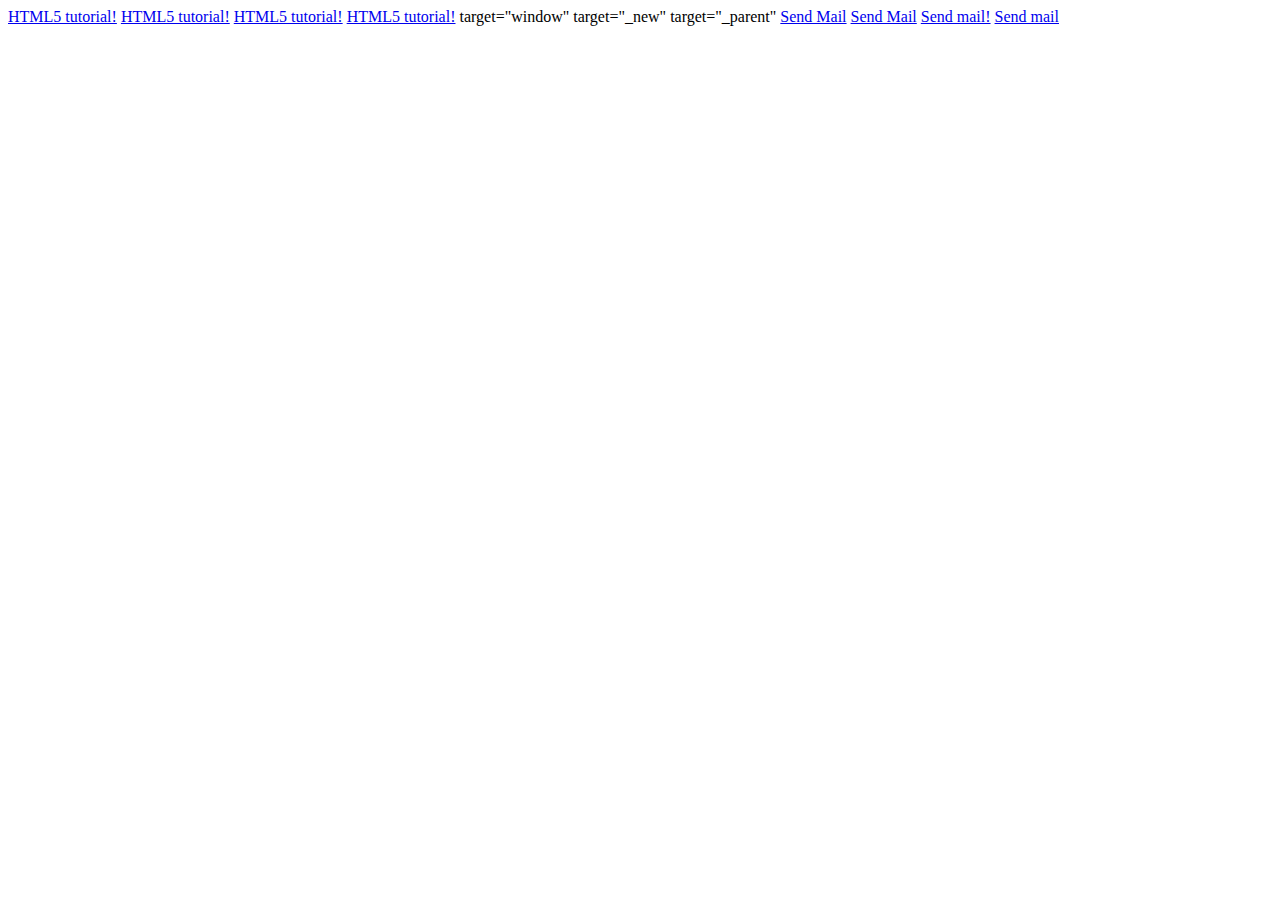
<file: fakeout.html>
<!doctype html>
<head>
</head>
<body>

 <a href="http://www.w3schools.com/html/" target="_self">HTML5 tutorial!</a> 
 <a href="http://www.w3schools.com/html/" target="_window">HTML5 tutorial!</a> 
 <a href="http://www.w3schools.com/html/" target="_new">HTML5 tutorial!</a> 
 <a href="http://www.w3schools.com/html/" target="_parent">HTML5 tutorial!</a> 

target="window"
target="_new"
target="_parent"

<a href="mailto:someone@example.com?Subject=Hello%20again">Send Mail</a>
<a href="mailto:someone@example.com">Send Mail</a>
<a href="mailto:someone@example.com?cc=someoneelse@example.com&bcc=andsomeoneelse@example.com&subject=Summer%20Party&body=You%20are%20invited%20to%20a%20big%20summer%20party!">Send mail!</a>
<a href="#mailto:someone@example.com">Send mail</a> 

</body>
</file>
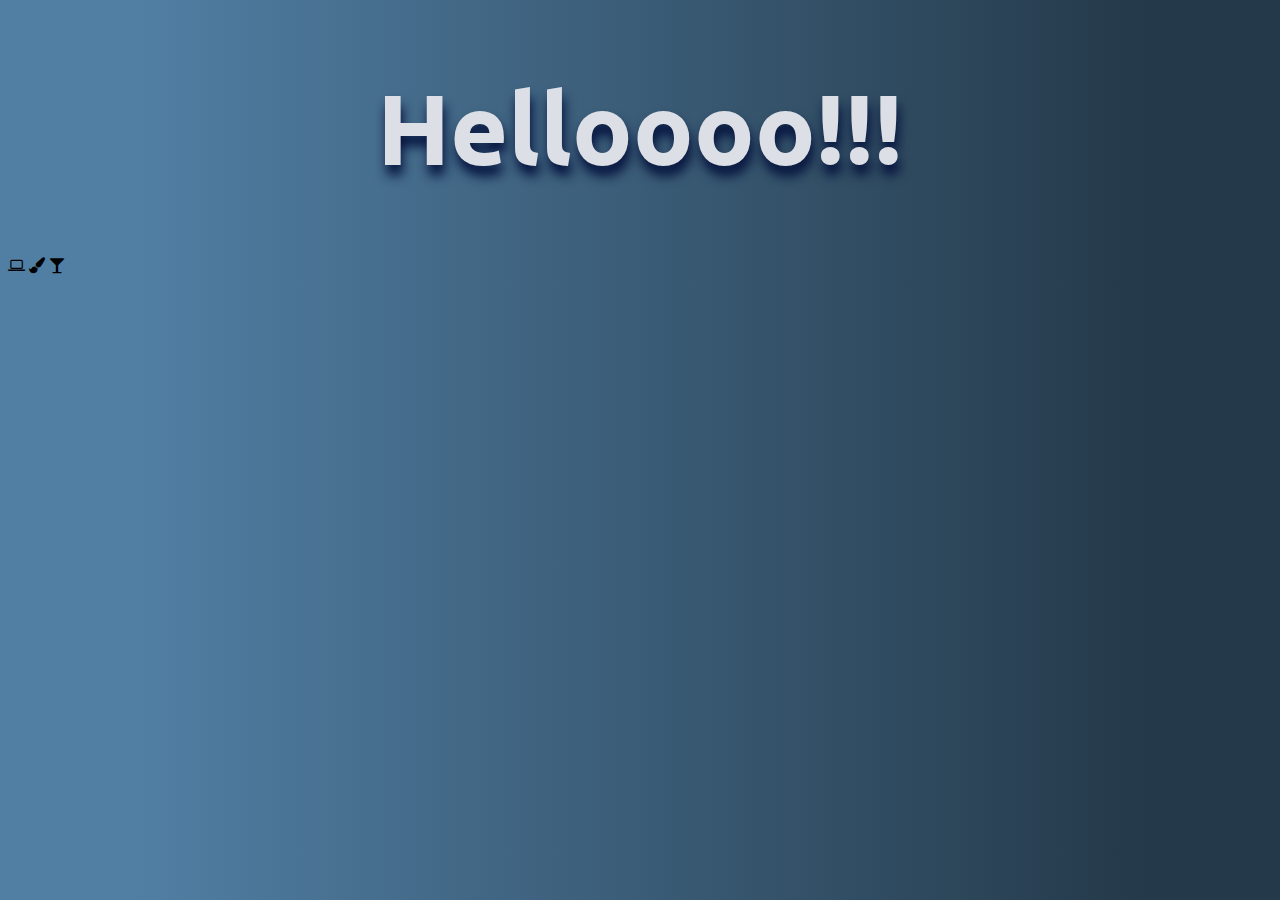
<file: gradients.html>
<!doctype html>
<html>
<head>
  <link rel="stylesheet" href="//maxcdn.bootstrapcdn.com/font-awesome/4.3.0/css/font-awesome.min.css">
  <link href='http://fonts.googleapis.com/css?family=Ubuntu:400,700' rel='stylesheet' type='text/css'>
  <style>
    
     body {
        background: linear-gradient(270deg, rgba(142, 209, 173, 1) 10%, rgba(209, 222, 231, 1) 90%) repeat scroll 0% 0% transparent;
        background-color: transparent;
        background-image: linear-gradient(90deg, #517FA4 10%, #243949 90%);
     }
  
  h1{
    font-family: "Ubuntu",sans-serif;
color: rgba(221, 223, 230, 1);
text-align: center;
font-size: 100px;
text-shadow: 2px 10px 12px #04113C;
  }
  element {
    font-size: 100px;
    font-color: #FFF;
    text-shadow: 3px 3px 4px #0G3;
    
        
  </style>
  
</head>
<body>
  <h1>Helloooo!!! </h1>
  
<div><i class="fa fa-laptop"></i>
<i class="fa fa-paint-brush"></i>
<i class="fa fa-glass"></i>
</div>
</body>
</html>
</file>
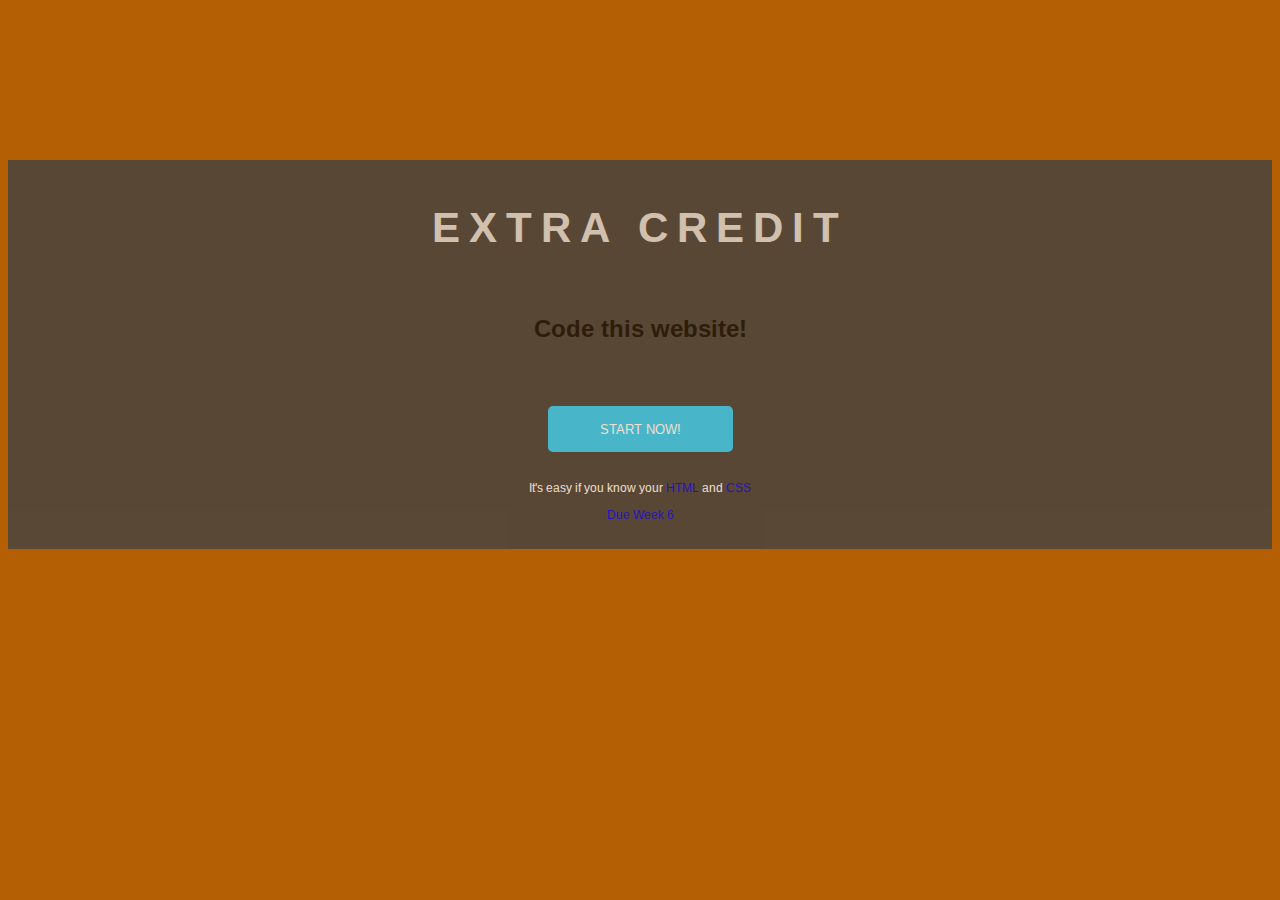
<file: midtterm-extra-credit-test.html>
<!doctype html>
<html>
<head>
<title>Midterm extra credit project</title>
<link href='http://fonts.googleapis.com/css?family=Arimo' rel='stylesheet' type='text/css'>
<style>
body {
	background-color: #B45F04;
	background-image:url(http://41.media.tumblr.com/758a5cb9046fde53138ad0f55527ca25/tumblr_ndyfdoR6Wp1tubinno1_1280.jpg);
	background-size: cover;
	background-repeat: no-repeat;
	text-align: center;
}
h1 {
	color: white;
	font-family: 'Arimo', sans-serif;;
	text-align: center;
	text-transform: uppercase;
	letter-spacing: 9px;
	font-size: 42px;
	margin-bottom: 0px;
	}
h2 {
	color: white;
	font-family: 'Arimo', sans-serif;;
	text-align: center;
	margin-top: 5px;
}
p {
	color: white;
	font-family: 'Arimo', sans-serif;
	text-align: center;
	margin-top: 10px;
	font-size: 12px;
}
#text {
	background-color: #424242;
	opacity: 0.8;
        filter: alpha(opacity=80); /* For IE8 and earlier */;
	padding: 15px;
	text-align: center;
	margin-top: 160px
	}
button {
	background-color: #2ECCFA;
	color: white;
	font-family: 'Arimo', sans-serif;
	padding: 15px;
	width: 185px;
	text-transform: uppercase;
	border: none;
	border-radius: 5px;
}
a {
	text-decoration: none;
	color: ##2ECCFA;
}
div.transbox {
    margin: 5px;
    background-color:#424242;
    
    opacity: 0.8;
    filter: alpha(opacity=80); /* For IE8 and earlier */
}
div.transbox h2 {
    margin: 5%;
    font-weight: bold;
    color: #000000;
}
</style>
</head>

<body>
<section id="text">
<header>
<div class="background">
  <div class="transbox"><h1>Extra Credit</h1>
<h2> Code this website!</h2>
</div>
</div>
</header>
<button>Start Now!</button>
<br>
<br>
<p>It's easy if you know your <a href="http://www.clker.com/cliparts/e/R/n/b/p/e/html-icon-md.png">HTML</a> and <a href="http://www.clker.com/cliparts/r/N/c/E/1/w/valid-css-md.png">CSS</a></p>
<p><a href="http://html-color-codes.info/">Due Week 6</a></p>
</section>
</body>
</html>
</file>
